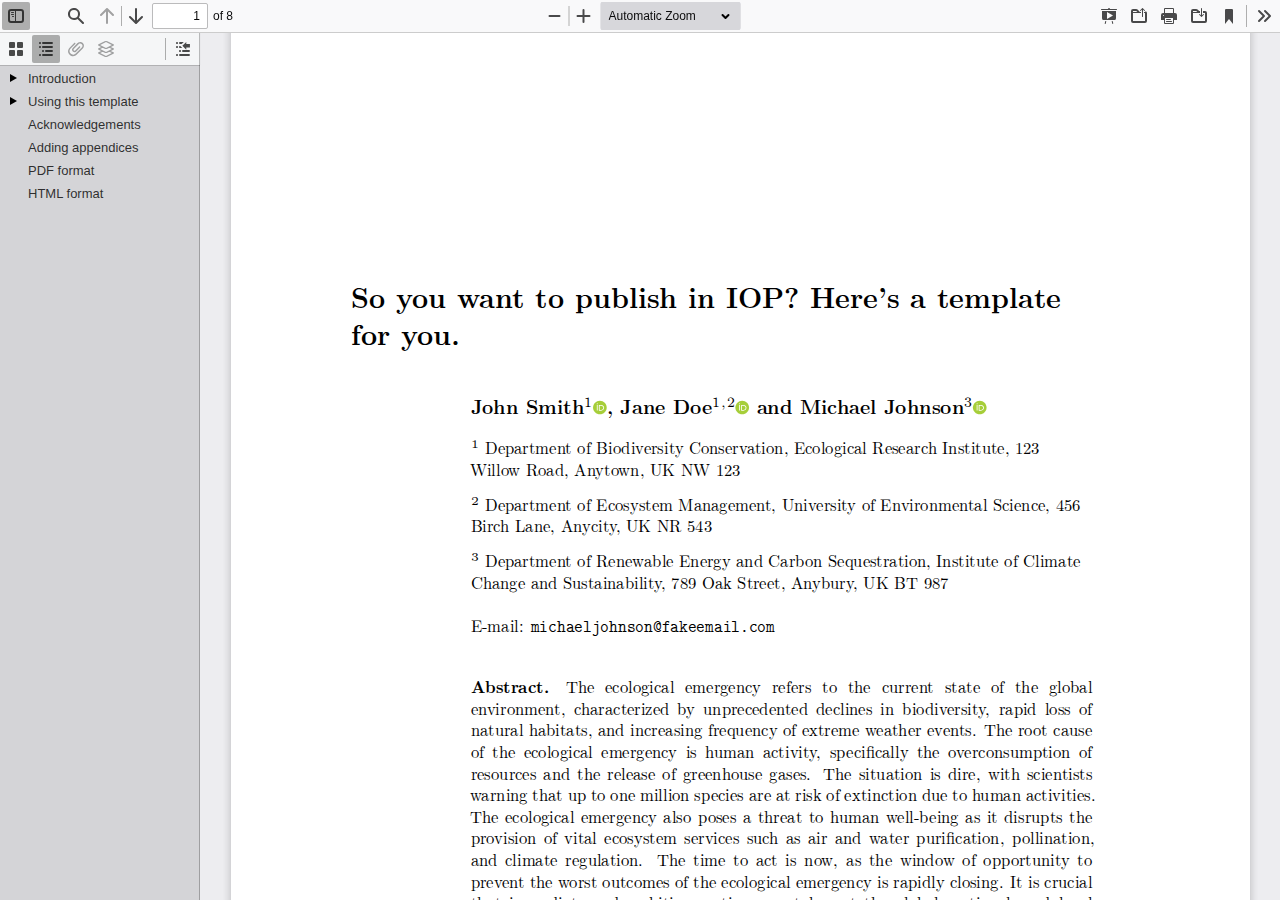
<file: index.html>
<!DOCTYPE html>
<html>
<head>
<title>So you want to publish in IOP? Here&amp;#039;s a template for you.</title>
<style type="text/css">
  body, html {
    margin: 0; padding: 0; height: 100%; overflow: hidden;
  }
</style>
</head>
<body>
<iframe id="pdf-js-viewer" src="pdfjs/web/viewer.html?file=../../template.pdf" title="So you want to publish in IOP? Here&amp;#039;s a template for you." frameborder="0" width="100%" height="100%"></iframe>

</body>
</html>
</file>
